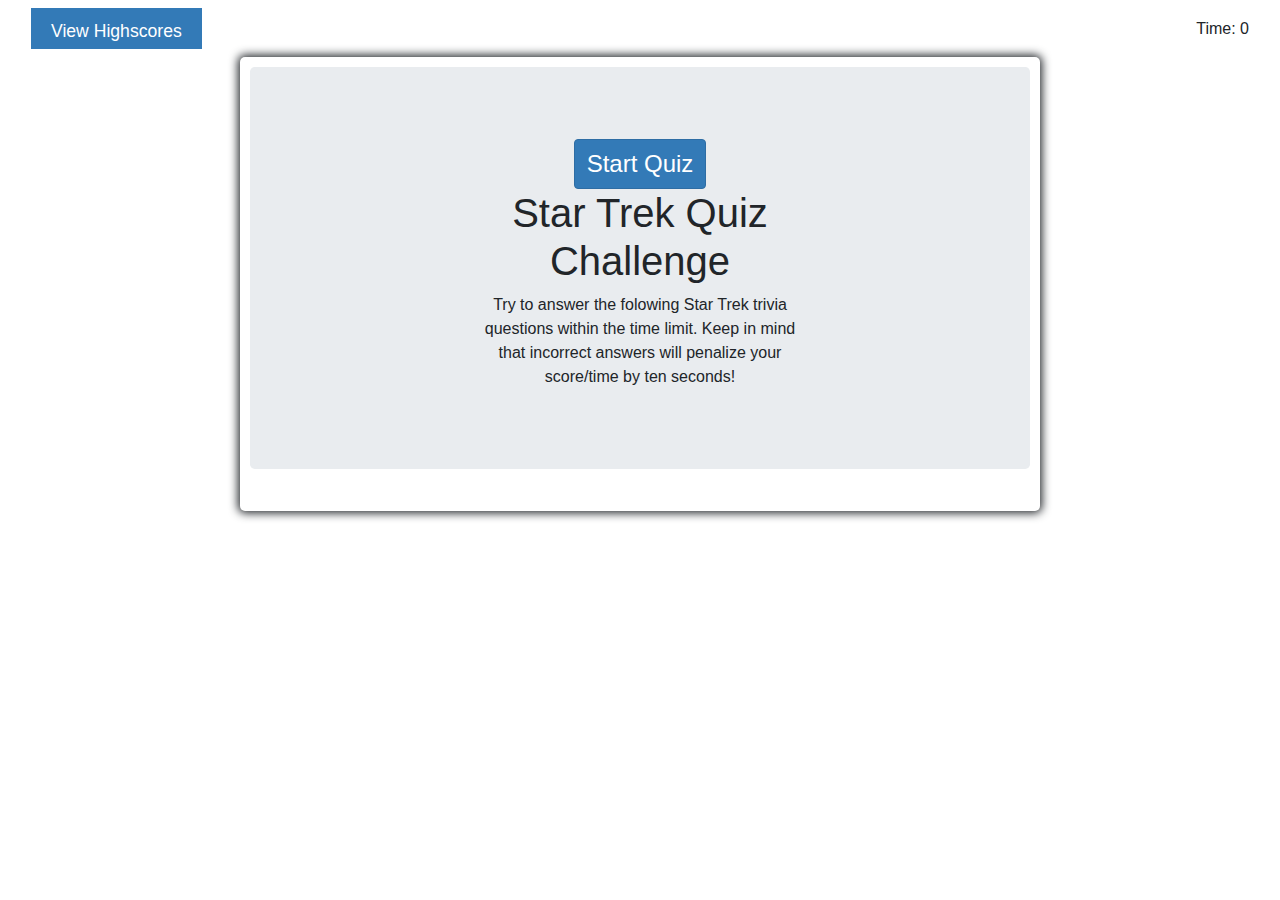
<file: index.html>
<!DOCTYPE html>
<html lang="en">

<!-- Star Trek Home Page (index) -->
<head>
    <meta charset="UTF-8">
    <meta name="viewport" content="width=device-width, initial-scale=1.0">
    <meta http-equiv="X-UA-Compatible" content="ie=edge">    
    <link rel="stylesheet" type="text/css" href="assets/css/reset.css">
    <link rel="stylesheet" href="https://stackpath.bootstrapcdn.com/bootstrap/4.5.2/css/bootstrap.min.css" integrity="sha384-JcKb8q3iqJ61gNV9KGb8thSsNjpSL0n8PARn9HuZOnIxN0hoP+VmmDGMN5t9UJ0Z" crossorigin="anonymous">
    <link rel="stylesheet" type="text/css" href="assets/css/style.css">

    <title>Star Trek Quiz</title>
</head>

<body>

    <!-- Navigation Bar -->
    <nav class="navbar">
        <div class="container-fluid">
            <a class="navbar-brand" href="highscores.html">View Highscores</a>
            <button class="navbar-toggler" type="button" data-target="#navbarNavAltMarkup" aria-controls="navbarNavAltMarkup" aria-expanded="false" aria-label="Toggle navigation">
                <span class="navbar-toggler-icon"></span>
            </button>
            <div id="navbarNavAltMarkup">
                <div class="navbar-nav ml-auto text-right">
                    <div class="nav navbar-nav navbar-right" id="time">Time: 0</div>
                </div>
            </div>
        </div>
    </nav>

    <!-- Use Jumbotron container to help with responsive sizing -->
    <div class="container">
        <div class="jumbotron text-center">
            <div class="row">
                <div class="col-md-12 col-lg-12" id="master-div">

                    <!-- Prepare window for questions and choices display being created in javascript-->
                    <h2 id="question"></h2>
                    <div id="answers">
                        <button type="button" class="btn btn-dark" id="answerOne"></button>
                        <button type="button" class="btn btn-dark" id="answerTwo"></button>
                        <button type="button" class="btn btn-dark" id="answerThree"></button>
                        <button type="button" class="btn btn-dark" id="answerFour"></button>
                    </div>

                    <!-- Initial Screen -->
                    <div class="col-xs-12 col-sm-8 col-md-6" id="buttonDiv"><button type="button" class="btn btn-dark"
                          id="startButton">Start Quiz</button>
                        <div id="message">
                            <h1>Star Trek Quiz Challenge</h1>
                            <p>Try to answer the folowing Star Trek trivia questions within the time limit. Keep in mind that
                                incorrect answers will penalize your score/time by ten seconds!</p>
                        </div>
                    </div>
                </div>
            </div>
        </div>

    </div>

    <script src="assets/questions.js"></script>
    <script src="assets/script.js"></script>

</body>

</html>
</file>
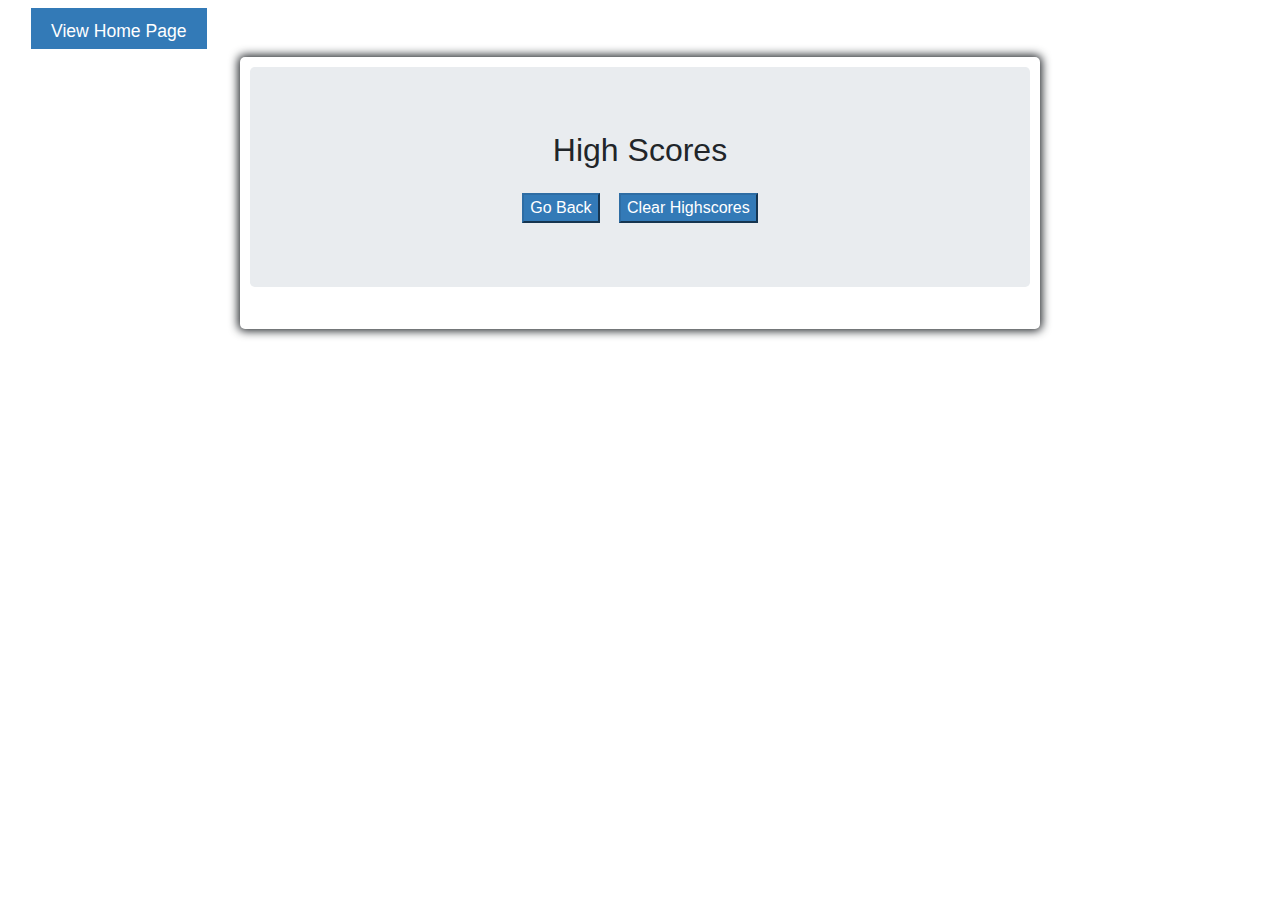
<file: highscores.html>
<!DOCTYPE html>
<html lang="en">

<!-- Star Trek Quiz Highscores Page -->
<head>
    <meta charset="UTF-8">
    <meta name="viewport" content="width=device-width, initial-scale=1.0">
    <meta http-equiv="X-UA-Compatible" content="ie=edge">    
    <link rel="stylesheet" type="text/css" href="assets/css/reset.css">
    <link rel="stylesheet" href="https://stackpath.bootstrapcdn.com/bootstrap/4.5.2/css/bootstrap.min.css" integrity="sha384-JcKb8q3iqJ61gNV9KGb8thSsNjpSL0n8PARn9HuZOnIxN0hoP+VmmDGMN5t9UJ0Z" crossorigin="anonymous">
    <link rel="stylesheet" type="text/css" href="assets/css/style.css">

    <title>High Scores</title>
</head>

<body>

    <!-- Navigation Bar -->
    <nav class="navbar">
        <div class="container-fluid">
            <a class="navbar-brand" href="index.html">View Home Page</a>
            <button class="navbar-toggler" type="button">
                <span class="navbar-toggler-icon"></span>
            </button>
        </div>
    </nav>
    
    <!-- Use Jumbotron container to help with responsive sizing -->
    <div class="container">
        <div class="jumbotron text-center">
            <div class="row">
                <div class="col-md-12 col-lg-12 col-xl-12" id="highscore-div">
                    <h2>High Scores</h2>
                    <table id="highScores"></table>
                    <button id="go-back">Go Back</button>
                    <button id="clear-highscores">Clear Highscores</button>
                </div>
            </div>
        </div>
    </div>
    <script src="assets/highscores.js"></script>
</body>

</html>
</file>
<file: assets/css/style.css>
/* CSS for the Navigation */
.navbar-brand {
    color: #fff;
    background-color: #337ab7;
    border-color: #2e6da4;
    height: 100%;
    min-height: 2.125rem;
    top:0;
    font-size: 1.1rem;
    padding-top: 0.625rem;
    padding-left: 1.25rem;
    padding-right: 1.25rem;
}

/* CSS to keep box up the main output and center it */
.container {
    width: 800px;
    max-width: 80%;
    background-color: white;
    border-radius: 5px;
    padding: 10px;
    box-shadow: 0 0 10px 2px;
    text-align: center;
}

/* Let's have all the answer boxes be blue - btn-primary */
#answerOne, #answerTwo, #answerThree, #answerFour {
    color: #fff;
    background-color: #337ab7;
    border-color: #2e6da4;
}

/* Keeping with the theme of Star Trek, let's keep the button's blue and centered */
#startButton{
    text-align: center;
    color: #fff;
    background-color: #337ab7;
    border-color: #2e6da4;
    font-size: 1.5rem;
}

/* CSS to keep the text centered */
#buttonDiv{
    text-align: center;
}
#answers{
    text-align: center;
}
#question {
    text-align: center;
}
#master-div {
    text-align: -webkit-center;
}

/* Separate out our score */
#score {
    margin: 15px 15px 15px 15px;
    text-align: center
}

/* CSS for Input-Field to make sure they are centered */
#input-field {
    margin-right: 15px;
    margin-left: 15px;
}

/* CSS to keep the Buttons blue */
#go-back {
    margin-top: 15px;
    margin-right: 15px;
    color: #fff;
    background-color: #337ab7;
    border-color: #2e6da4;
}
#clear-highscores {
    margin-top: 15px;
    color: #fff;
    background-color: #337ab7;
    border-color: #2e6da4;
}

/* Used for listing Highscores */
td {
    padding: 5px;
}        
        
/* A Media Query max-width: 960px */
@media screen and (max-width: 960px) {
        .container {
            width: auto;
            margin: 0 auto;
        }
}
</file>
